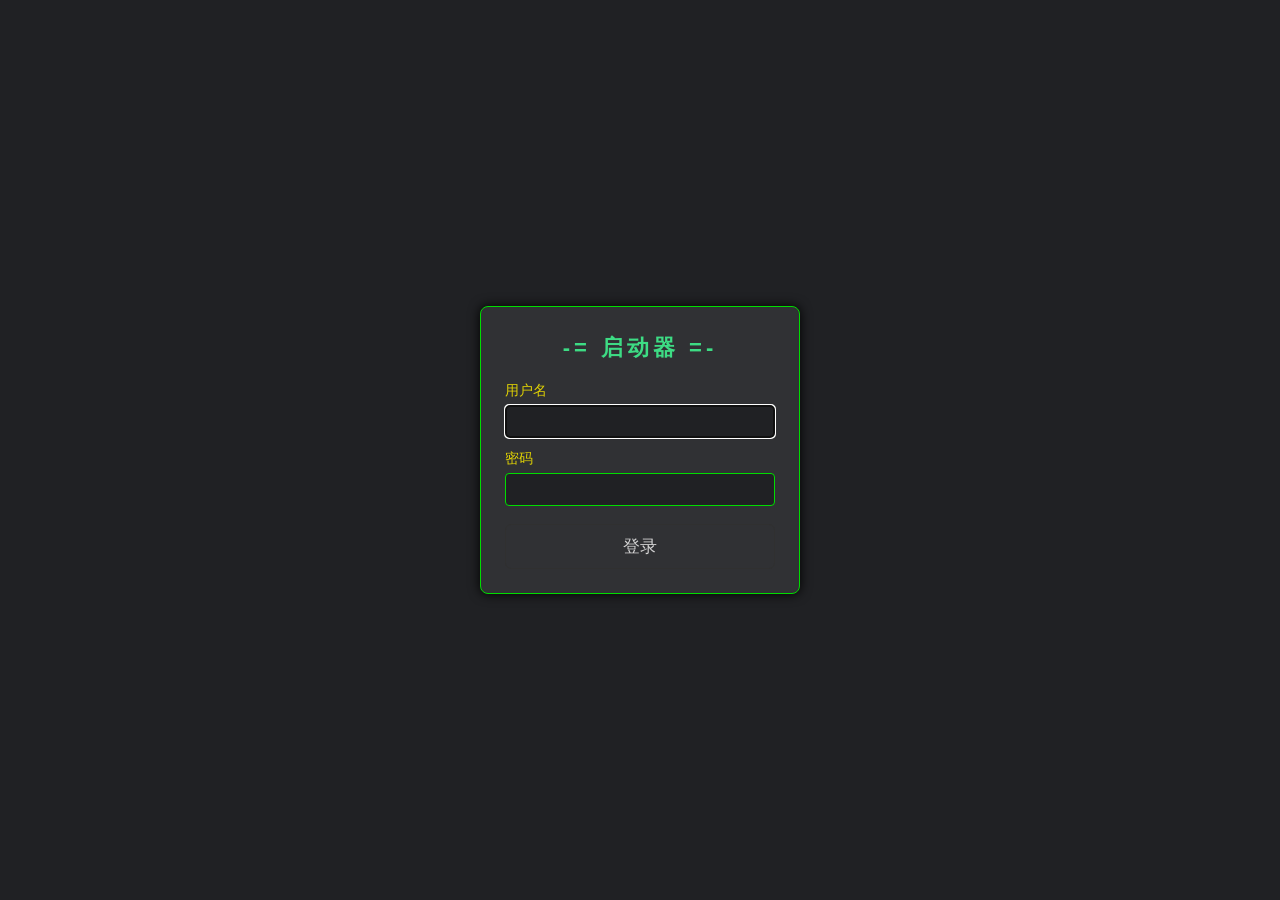
<file: webUi/login.html>
<!DOCTYPE html>
<html lang="zh-CN">
<head>
<meta charset="UTF-8">
<meta name="viewport" content="width=device-width,initial-scale=1">
<title>启动器登录</title>
<link rel="stylesheet" href="style.css">
<style>
body{margin:0;min-height:100vh;display:flex;align-items:center;justify-content:center;background:#202124;color:#00dd00;font-family:-apple-system,BlinkMacSystemFont,"Segoe UI",Roboto,sans-serif}
.login-card{background:#303134;border:1px solid #00dd00;border-radius:8px;box-shadow:0 0 12px #000;max-width:320px;width:100%;padding:24px;}
.login-card h1{margin:0 0 16px;text-align:center;font-size:22px;}
.login-card label{display:block;margin:10px 0 4px;color:#e0d204;font-size:14px;}
.login-card input{width:100%;padding:8px;border:1px solid #00dd00;border-radius:4px;background:#202124;color:#00dd00;}
.login-card button{width:100%;margin-top:18px;padding:10px;}
#notice{display:none;margin-bottom:12px;padding:8px;border:1px solid #e57373;border-radius:4px;color:#e57373;text-align:center;font-weight:600;}
</style>
</head>
<body>
<form class="login-card" action="/login" method="POST">
    <h1>-= <span id="brand">启动器</span> =-</h1>
    <div id="notice"></div>
    <label for="username" id="usernameLabel">用户名</label>
    <input id="username" name="username" type="text" autocomplete="username" required>
    <label for="password" id="passwordLabel">密码</label>
    <input id="password" name="password" type="password" autocomplete="current-password" required>
    <button type="submit" id="loginButton">登录</button>
</form>
<script>
(()=>{
  const u=document.getElementById("username"),n=document.getElementById("notice"),p=new URLSearchParams(location.search);
  if(p.has("failed")){n.textContent="用户名或密码无效。";n.style.display="block";}else if(p.has("loggedout")){n.textContent="已安全注销。";n.style.display="block";}u.focus();
})();
</script>
</body>
</html>
</file>
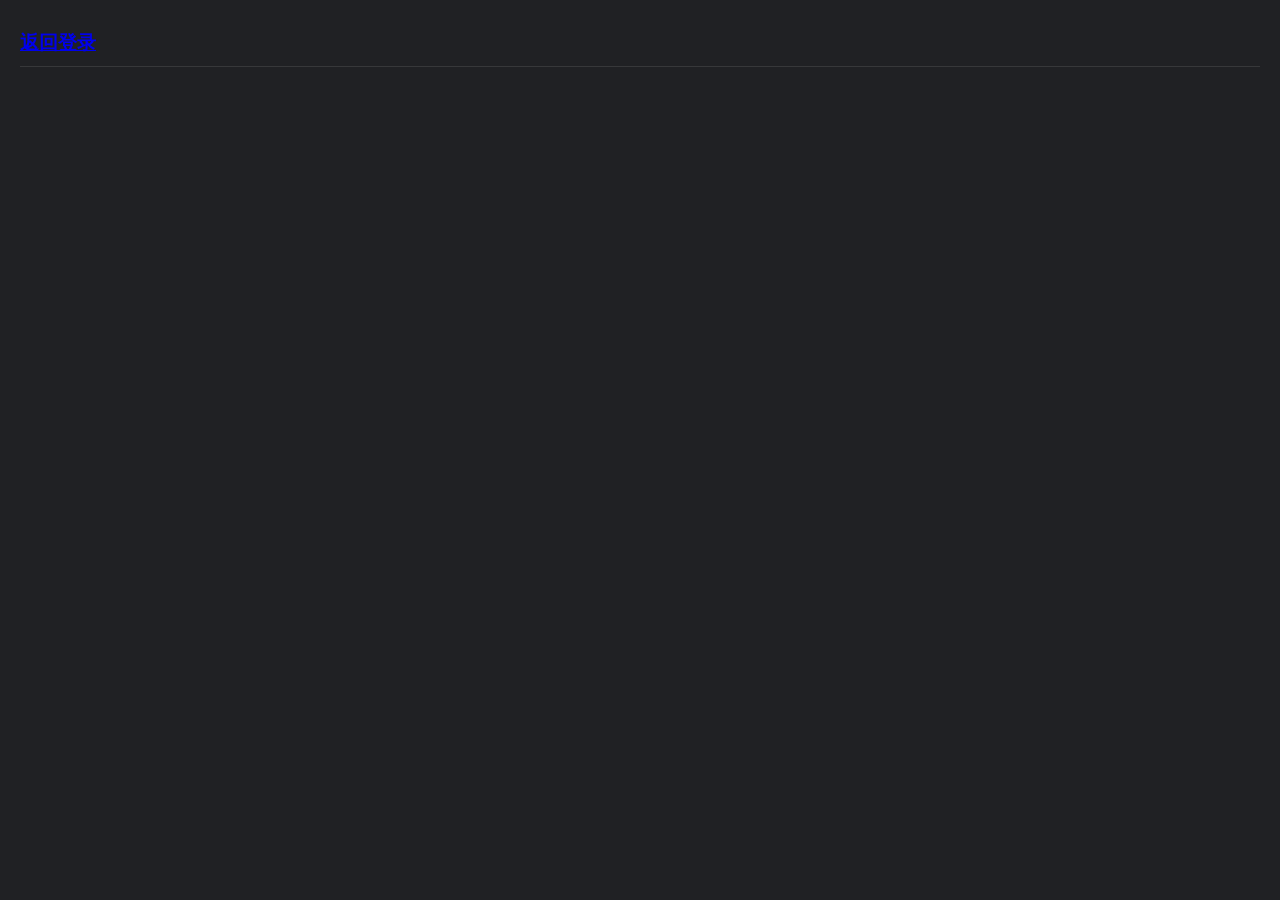
<file: webUi/logout.html>
<!DOCTYPE HTML>
<html lang="zh-CN">

<head>
    <meta name="viewport" content="width=device-width, initial-scale=1">
    <meta charset="UTF-8">
    <style>
        body {
            font-family: -apple-system, BlinkMacSystemFont, "Segoe UI", Roboto, sans-serif;
            margin: 0;
            padding: 20px;
            color: #00dd00;
            background-color: #202124;
        }

        h3 {
            margin: 0;
            padding: 10px 0;
            border-bottom: 1px solid rgba(255, 255, 255, 0.1);
        }
    </style>
</head>

<body>
    <h3><a href="/" id="loginLink">返回登录</a></h3>
</body>

</html>
</file>
<file: webUi/style.css>
:root{--bg:#0f0f0f;--s1:#181818;--s2:#222;--br:#303030;--fg:#d4d4d4;--dim:#888;--ac:#3ddc84;--yw:#e0d204;--r:6px}
html{font-size:130%}
*{box-sizing:border-box}
body{font:18.2px/1.5 -apple-system,BlinkMacSystemFont,"Segoe UI",sans-serif;margin:0;padding:8px;background:var(--bg);color:var(--fg)}
.w{max-width:800px;margin:0 auto}
.card{background:var(--s1);border:1px solid var(--br);border-radius:var(--r);padding:14px;margin:6px 0}
h1{margin:0 0 8px;font-size:1.05rem;letter-spacing:4px;color:var(--ac)}
h3{margin:0 0 8px;font-size:.72rem;text-transform:uppercase;letter-spacing:1px;color:var(--dim);border-bottom:1px solid var(--br);padding-bottom:5px}
p{margin:3px 0;font-size:.82rem;color:var(--dim)}
.row{display:flex;flex-wrap:wrap;gap:6px;align-items:center}
.tag{background:var(--s2);border-radius:4px;padding:3px 8px;font-size:.78rem}
.tag b{color:var(--ac)}
button{background:0;color:var(--fg);border:1px solid var(--br);padding:5px 11px;border-radius:var(--r);cursor:pointer;font-size:.82rem;transition:border-color .15s,color .15s}
button:hover{border-color:var(--ac);color:var(--ac)}
a{color:var(--yw);text-decoration:none}
a:hover{text-decoration:underline;cursor:pointer}
table{width:100%;min-width:250px;border-collapse:collapse;font-size:.82rem}
th{text-align:left;color:var(--dim);font-weight:500;font-size:.72rem;text-transform:uppercase;letter-spacing:.5px;padding:5px 6px;border-bottom:1px solid var(--br)}
td{padding:5px 6px;border-bottom:1px solid var(--s2);word-break:break-word;overflow-wrap:anywhere}
tr:last-child td{border-bottom:none}
.sz{color:var(--dim);font-size:.75rem;text-align:right;width:94px}
.ac{text-align:right;white-space:nowrap;width:117px}
.mb{display:none;width:36px;text-align:right}
.mb button{padding:2px 6px;border-color:transparent;font-size:.95rem;line-height:1}
.mb button:hover{border-color:transparent;color:var(--ac)}
.mrow td{background:var(--s2);font-size:.82rem;padding:6px 8px}
#status{font-size:.82rem;color:var(--ac);min-height:1em;padding:3px 0}
.modal{display:none;position:fixed;inset:0;background:var(--bg);z-index:30;padding:12px;overflow-y:auto}
.mhdr{display:flex;justify-content:space-between;align-items:center;margin-bottom:10px;padding-bottom:8px;border-bottom:1px solid var(--br)}
.mtitle{font-weight:600;color:var(--ac)}
#editor-content{width:100%;height:calc(100vh - 80px);background:var(--s1);color:var(--ac);border:1px solid var(--br);border-radius:var(--r);padding:10px;font-family:monospace;resize:none;font-size:.82rem}
.hbg{display:none;width:100%;text-align:left;margin-bottom:0}
.drop-area{border:2px dashed var(--br);border-radius:var(--r);padding:10px;margin-top:4px;display:none;overflow-x:auto}
.highlight{border-color:var(--ac)!important}
#upmodal{display:none;position:fixed;inset:0;background:rgba(0,0,0,.75);z-index:20;align-items:center;justify-content:center}
#upmodal.open{display:flex}
#upbox{background:var(--s1);border:1px solid var(--br);border-radius:var(--r);padding:16px 20px;width:min(380px,90vw);max-height:70vh;overflow-y:auto}
#upbox h3{margin:0 0 10px}
.upl{position:relative;height:26px;background:var(--s2);border-radius:3px;overflow:hidden;margin:5px 0}
.upl-fill{position:absolute;inset:0;width:0%;background:var(--ac);opacity:.25;transition:width .1s linear}
.upl-lbl{position:absolute;inset:0;display:flex;align-items:center;padding:0 8px;font-size:.76rem;white-space:nowrap;overflow:hidden;text-overflow:ellipsis}
#configOverlay,#pmanResizeOverlay{display:none;position:fixed;inset:0;background:rgba(0,0,0,.75);z-index:20;align-items:center;justify-content:center}
#configOverlay.open,#pmanResizeOverlay.open{display:flex}
#configBox{background:var(--s1);border:1px solid var(--br);border-radius:var(--r);padding:16px 20px;width:min(280px,90vw)}
#configBox button{width:100%;text-align:left;margin:3px 0}
#pmanResizeBox{background:var(--s1);border:1px solid var(--br);border-radius:var(--r);padding:16px 20px;width:min(80%,640px);max-height:80vh;overflow-y:auto}
input[type=range]{width:100%;accent-color:var(--ac);margin:10px 0}
.pman-resize-range{color:var(--dim);font-size:.78rem}
.pman-resize-vals{display:flex;justify-content:space-between;margin-top:6px}
.pman-resize-vals b{color:var(--ac)}
.pman-bar{display:flex;height:14px;border-radius:4px;overflow:hidden;border:1px solid var(--br)}
.pman-seg{height:100%}
.pman-seg.pman-app{background:var(--ac)}
.pman-seg.pman-data{background:var(--yw)}
.pman-seg.pman-free{background:var(--s2)}
.pman-seg.pman-sys{background:var(--br)}
.pman-seg+.pman-seg{border-left:1px solid var(--bg)}
.pman-legend{margin:6px 0 0;font-size:.72rem;color:var(--dim)}
.pman-dot{display:inline-block;width:8px;height:8px;border-radius:2px;margin-right:4px;vertical-align:middle}
.pman-dot.pman-app{background:var(--ac)}
.pman-dot.pman-data{background:var(--yw)}
.pman-dot.pman-free{background:var(--s2);border:1px solid var(--br)}
.pman-dot.pman-sys{background:var(--br)}
@media(max-width:550px){
  .hbg{display:block}
  #menu{display:none;flex-direction:column;margin-top:6px}
  #menu.open{display:flex}
  #menu button{width:100%;text-align:left}
  .sz,.ac{display:none}
  .mb{display:table-cell}
}
</file>
